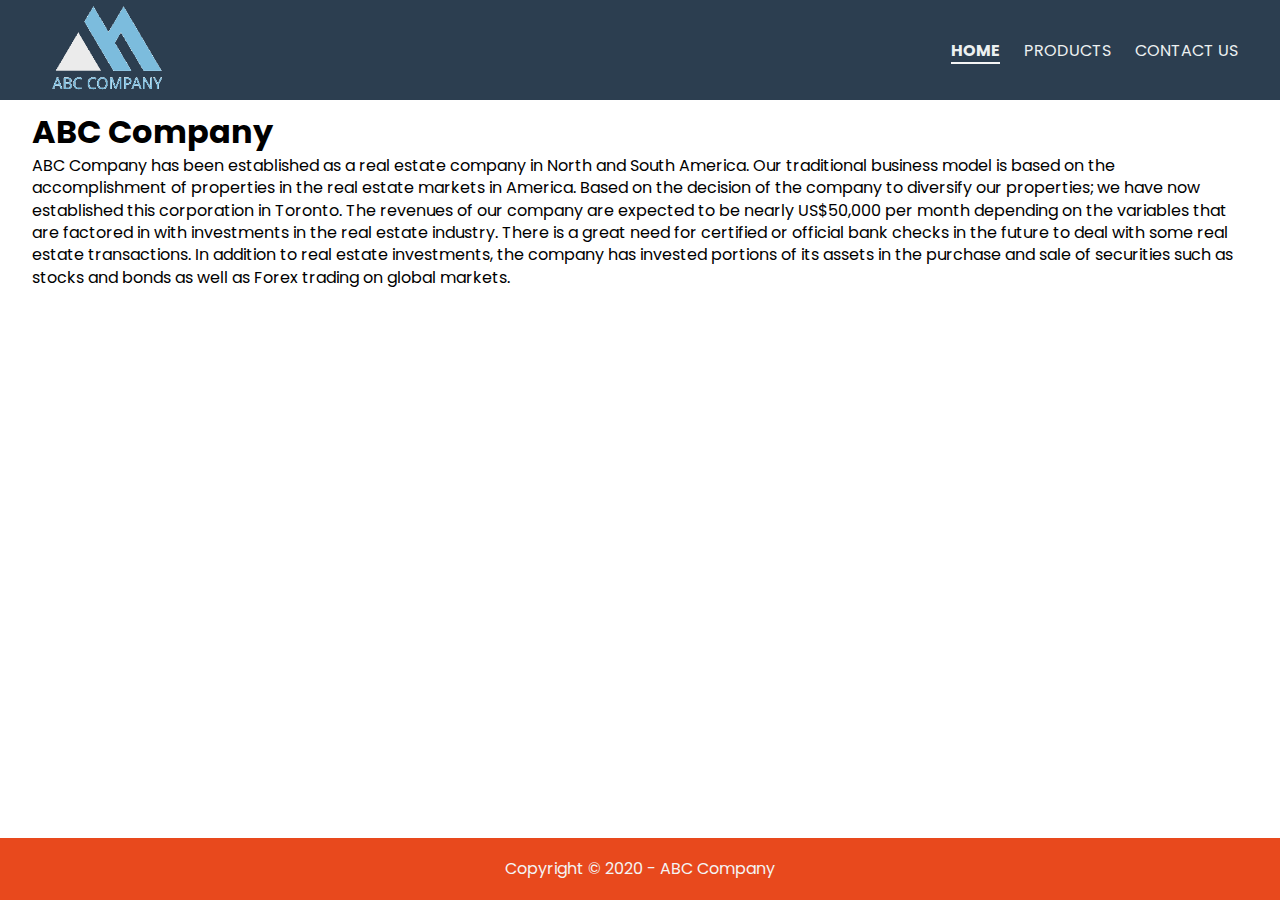
<file: midterm1/index.html>
<html>

<head>
<link rel="stylesheet" href="./indexstyle.css">
</head>

<body>
	<header>
		<div class="container">
				<nav>
					<div class="logo">
						<img src="./logo.png" alt="">
					</div>
		
					<div class="links">
						<ul>
							<li><a id="active" href="index.html">HOME</a></li>
							<li><a href="products.html">PRODUCTS</a> </li>
							<li><a href="contact.html">CONTACT US</a></li>
						</ul>
					</div>
				</nav>
		</div>
	</header>
	
	<main>
		<div class="container">
			<div class="title">
					<h1> ABC Company </h1>
			</div>
	
			<div class="content">
					<p> ABC Company has been established as a real estate company in North and South America. Our traditional business model is based on the accomplishment of properties in the real estate markets in America. Based on the decision of the company to diversify our properties; we have now established this corporation in Toronto. The revenues of our company are expected to be nearly US$50,000 per month depending on the variables that are factored in with investments in the real estate industry. There is a great need for certified or official bank checks in the future to deal with some real estate transactions. In addition to real estate investments, the company has invested portions of its assets in the purchase and sale of securities such as stocks and bonds as well as Forex trading on global markets. </p>
			</div>
		</div>
	</main>

	<footer>
		<div class="container">
			<p>Copyright &copy; 2020 - ABC Company</p>
		</div>
	</footer>
</body>

</html>



<!-- <html>

<head>
<link rel="stylesheet" href="./indexstyle.css">
</head>

<body>
<table border=1>
		<tr>
		<td colspan = 2> <img src="logo.png"> ABC Company </td>
		<tr>
		<td> 
			<p><a href="index.html">HOME</a> <br> 
				<a href="products.html">PRODUCTS</a> <br> 
				<a href="contact.html">CONTACT US</a>
			</td>
		<td> <h1> ABC Company </h1>
			<p> ABC Company has been established as a real estate company in North and South America. Our traditional business model is based on the accomplishment of properties in the real estate markets in America. Based on the decision of the company to diversify our properties; we have now established this corporation in Toronto. The revenues of our company are expected to be nearly US$50,000 per month depending on the variables that are factored in with investments in the real estate industry. There is a great need for certified or official bank checks in the future to deal with some real estate transactions. In addition to real estate investments, the company has invested portions of its assets in the purchase and sale of securities such as stocks and bonds as well as Forex trading on global markets. </p>
			
		</td>
		<tr>
		<td colspan=2> Copyright 2020 - ABC Company </td>
</table>
</body>

</html> -->
</file>
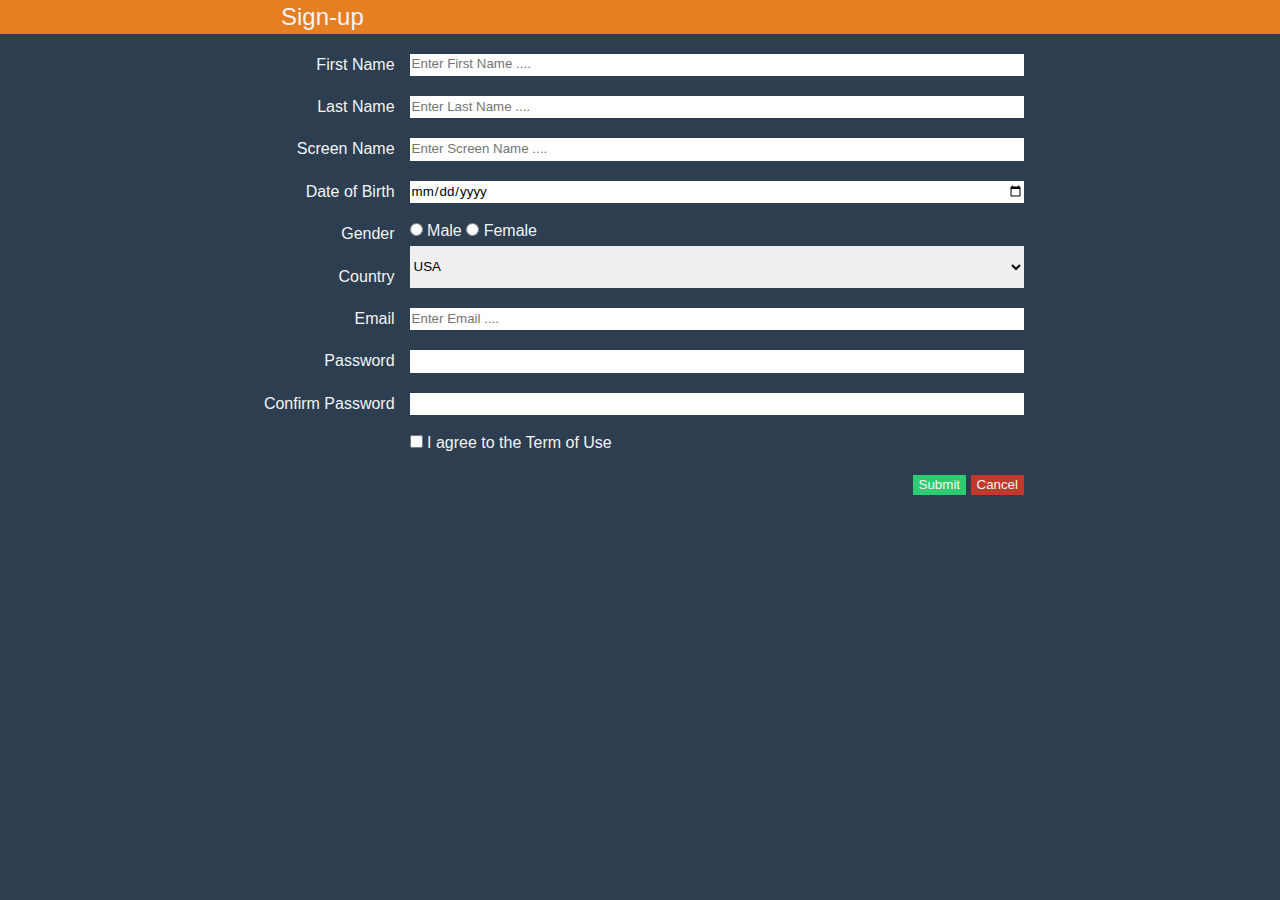
<file: midterm2/index.html>
<!DOCTYPE html>
<html lang="en">
<head>
    <meta charset="UTF-8">
    <meta name="viewport" content="width=device-width, initial-scale=1.0">
    <meta http-equiv="X-UA-Compatible" content="ie=edge">
    <link rel="stylesheet" href="style.css">
    <title>Forms</title>
</head>
<body>
    <header>
        <div class="container">
        <p>Sign-up</p>
        </div>
    </header>
    <form action="">
        <div class="container">
            <div class="group-2">
            <label class="title"  for="">First Name</label>
            <input type="text" placeholder="Enter First Name ....">
            
            <label class="title" for="">Last Name</label>
            <input type="text" placeholder="Enter Last Name ....">
            
            <label class="title" for="">Screen Name</label>
            <input type="text" placeholder="Enter Screen Name ....">

            
            <label class="title" for="">Date of Birth</label>
            <input type="date">
            <label class="title" for="">Gender</label>
            <div class="inline" style=>
                    <input type="radio" name="gender" value="Male">
                    <label for="Fname">Male</label>
                    <input type="radio" name="gender" value="Female">
                    <label for="Fname">Female
                        </label>
            </div>
            
            

            <label class="title" for="">Country</label>
            <select>
            <option value="Philippines">USA</option>
            <option value="Philippines">Philippines</option>
            <option value="China">China</option>
            <option value="Japan">Japan</option>
            <option value="USA">USA</option>
            </select>

            <label class="title" for="">Email</label>
            <input type="email" name="email" id="" placeholder="Enter Email ....">

            <label class="title"  for="">Password</label>
            <input type="password" name="pass" id="" placeholder="">

            <label class="title"  for="">Confirm Password</label>
            <input type="password" name="pass" id="" placeholder="">

            <div></div>
            <label for=""><input type="checkbox" name="agree" id=""> I agree to the Term of Use</label>
        </div>

        <div class="footer">
            <input type="submit" value="Submit">
            <input type="reset" value="Cancel">
        </div>
    </div>
    </form>
    
</body>
</html>
</file>
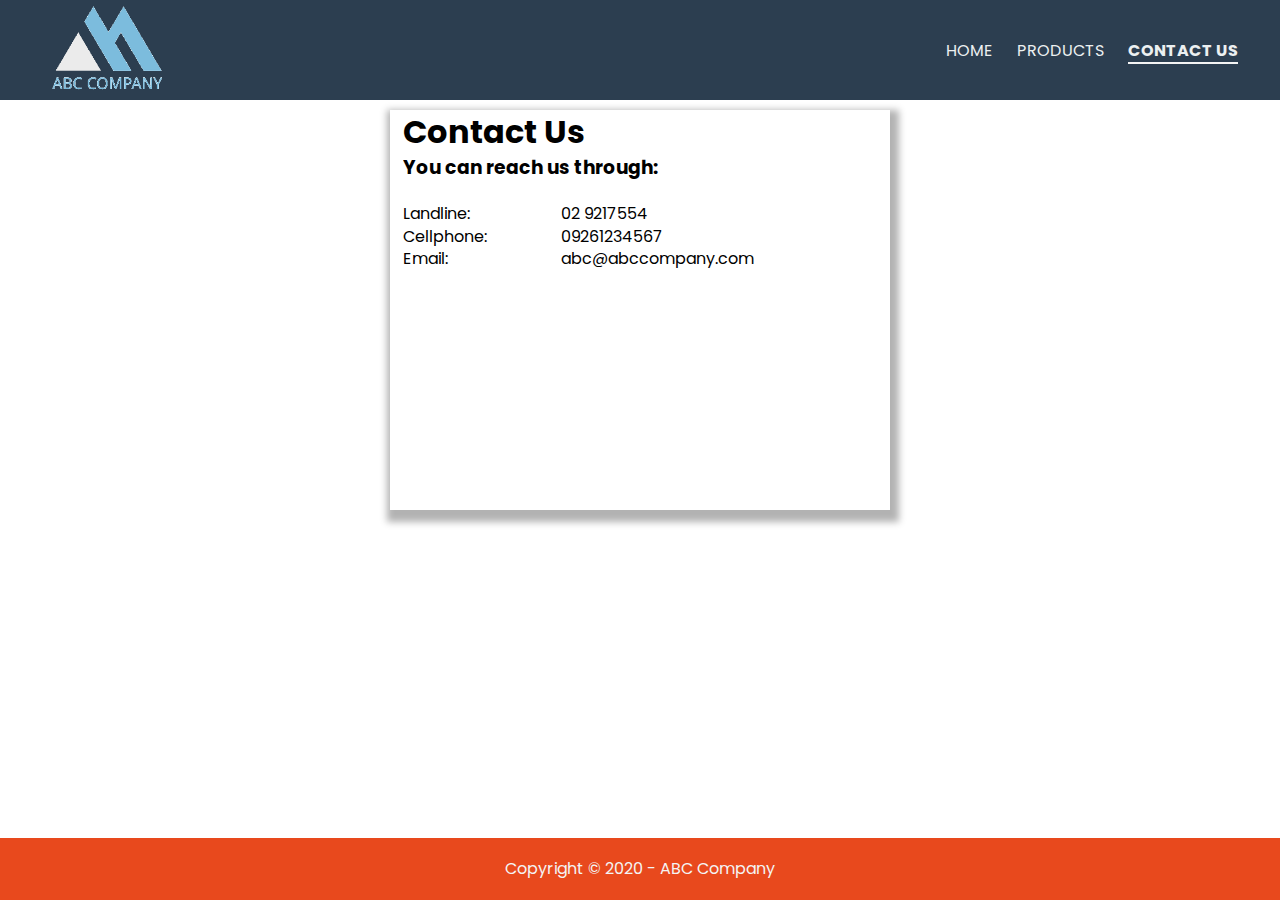
<file: midterm1/contact.html>
<html>

		<head>
		<link rel="stylesheet" href="./contactstyle.css">
		</head>
		
		<body>
			<header>
				<div class="container">
						<nav>
							<div class="logo">
								<img src="./logo.png" alt="">
							</div>
				
							<div class="links">
								<ul>
									<li><a href="index.html">HOME</a></li>
									<li><a   href="products.html">PRODUCTS</a> </li>
									<li><a id="active" href="contact.html">CONTACT US</a></li>
								</ul>
							</div>
						</nav>
				</div>
			</header>
			
			<main>
					<div class="contactus">
						<div class="container">
							<h1>Contact Us</h1>
								<h3><p> You can reach us through: </p></h3>
								<br>
								<div class="group-2">
									<p>Landline:</p><p> 02 9217554</p>
									<p>Cellphone:</p><p>09261234567</p>
									<p>Email:</p><p>abc@abccompany.com</p>
								</div>
						</div>
					</div>
			</main>
		
			<footer>
				<div class="container">
					<p>Copyright &copy; 2020 - ABC Company</p>
				</div>
			</footer>
		</body>
		
		</html>
<!-- <html>

<head>
<link rel="stylesheet" href="./contactstyle.css">
</head>

<body>
<table border=1>
		<tr>
		<td colspan = 2> <img src="logo.png"> ABC Company </td>
		<tr>
		<td> <p><a href="index.html">HOME</a> <br> 
			<a href="products.html">PRODUCTS</a> <br> 
			<a href="contact.html">CONTACT US</a>
		</td>
		<td> <h1> Contact Us </h1>
			<p> You can reach us through: </p>
			<p> Landline: 02 9217554 <br>
				Cellphone: 09261234567 <br>
				Email: abc@abccompany.com
			</p>
			
		</td>
		<tr>
		<td colspan=2> Copyright 2020 - ABC Company </td>
</table>
</body>

</html> -->
</file>
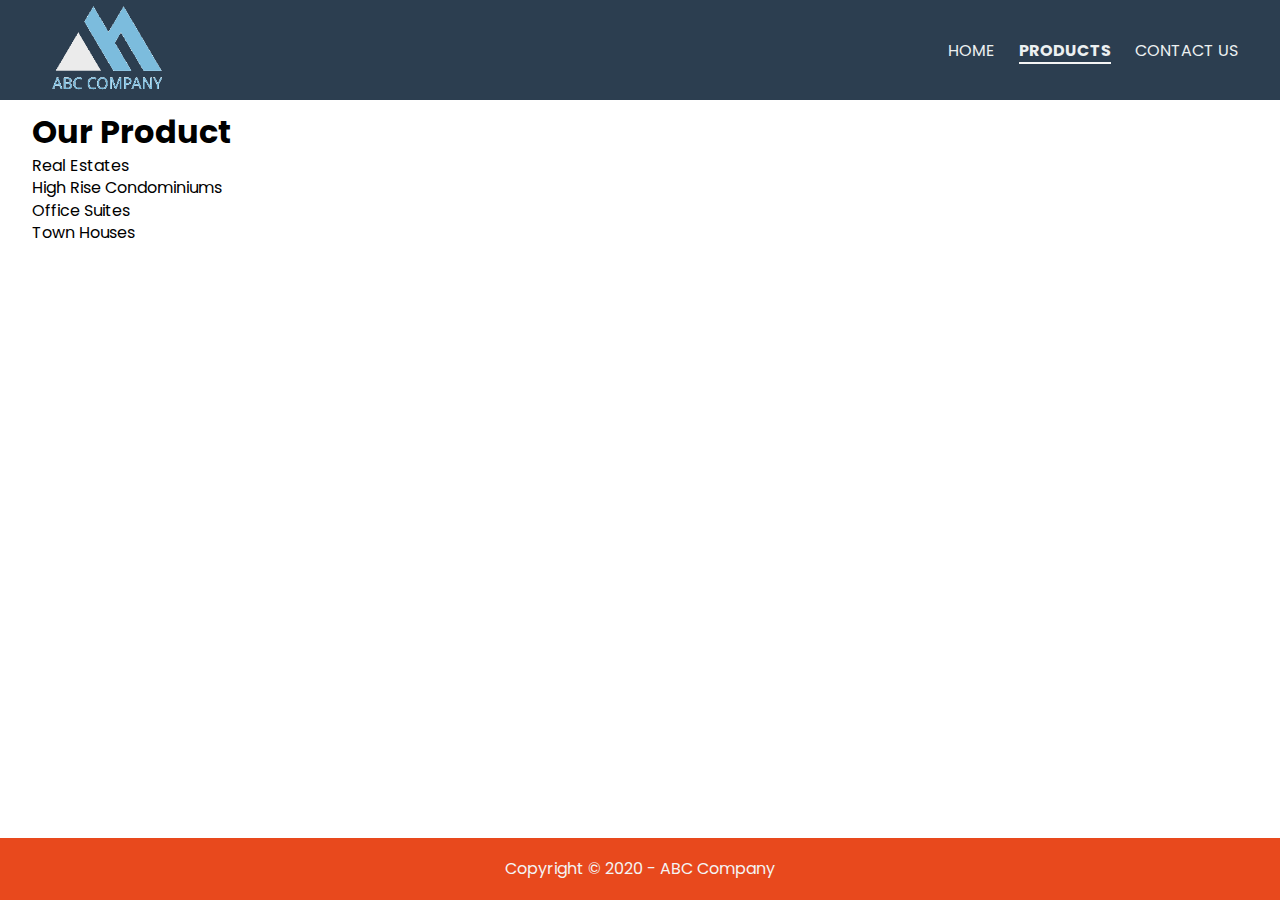
<file: midterm1/products.html>
<html>

		<head>
		<link rel="stylesheet" href="./indexstyle.css">
		</head>
		
		<body>
			<header>
				<div class="container">
						<nav>
							<div class="logo">
								<img src="./logo.png" alt="">
							</div>
				
							<div class="links">
								<ul>
									<li><a href="index.html">HOME</a></li>
									<li><a id="active"  href="products.html">PRODUCTS</a> </li>
									<li><a href="contact.html">CONTACT US</a></li>
								</ul>
							</div>
						</nav>
				</div>
			</header>
			
			<main>
				<div class="container">
						<div class="title">
								<h1> Our Product </h1>
						</div>

						<ul>
						<li> Real Estates </li>
						<li> High Rise Condominiums</li>
						<li> Office Suites </li>
						<li> Town Houses </li>
						</ul>
				</div>
			</main>
		
			<footer>
				<div class="container">
					<p>Copyright &copy; 2020 - ABC Company</p>
				</div>
			</footer>
		</body>
		
		</html>

		<!-- <html>

<head>
<link rel="stylesheet" href="./productsstyles.css">
</head>

<body>
<table border=1>
		<tr>
		<td colspan=2> <img src="logo.png"> ABC Company </td>
		<tr>
		<td> <p><a href="index.html">HOME</a> <br> <a href="products.html">PRODUCTS</a> <br> <a href="contact.html">CONTACT US</a></td>
		<td> <h1> Our Products </h1>
			<p> We specialize in:</p>
			<ul>
			<li> Real Estates </li>
			<li> High Rise Condominiums</li>
			<li> Office Suites </li>
			<li> Town Houses </li>
			</ul>
		</td>
		<tr>
		<td colspan=2> Copyright 2020 - ABC Company </td>
</table>
</body>

</html>

 -->
</file>
<file: midterm1/indexstyle.css>
@import url('https://fonts.googleapis.com/css?family=Poppins&display=swap');

*{
    margin:0;
    padding:0;
    line-height: 1.4;
    box-sizing: border-box;
    font-family: 'Poppins'
}

.container{
    width:  95%;
    margin: auto;
    overflow: hidden;
}

header{
    background-color: #2c3e50;
}

.logo{
 float: left;
}

.logo img{
    width: 150px;
    height: 100px;
}

a{
    color: #ecf0f1 ;
    text-decoration: none;
}

.links ul li{
    display: inline;
    margin:10px;
}

.links{
    float: right;
    margin-top: 40px;
}

main{
    margin-top:10px
}


footer{
    padding: 20px;
    background: #e8491d;
    color: #f4f4f4;
    position:fixed;
    bottom: 0px;
    left: 0px;
    right: 0px;
    margin-bottom: 0px;
}

footer p{
    text-align: center;
}

#active{
    border-bottom: 2px solid  #f4f4f4;
    font-weight: bold;
}
</file>
<file: midterm2/style.css>
*{
    border: 0;
    margin:0;
    line-height: 1.4;
    font-family: Verdana, Geneva, Tahoma, sans-serif
}

body{
    background-color: #2c3e50;
    color:  #f4f4f4;
}

.container{
    width:60%;
    margin: auto;

}

.title{
    text-align: right;
    margin-right: 15px;
    margin-top: 20px;
}


.formContainer{
    width:60%;
    display: inline-block;
}
header{
    background-color: #e67e22
}

header p{
    font-size: 24px;
    color: #f4f4f4;
    margin-left: 25px;
}

.inline{
    display: inline;
}

.group-2{
    display:grid;
    grid-template-columns: 20% 80%
}


.footer{
    float: right;
    display: block;
}


input[type=submit]{
    background-color: #2ecc71;
    color:#f4f4f4;
}

input[type=reset]{
    background-color: #c0392b;
    color:#f4f4f4;
}

input{
    margin-top: 20px
}
</file>
<file: midterm1/contactstyle.css>
@import url('https://fonts.googleapis.com/css?family=Poppins&display=swap');

*{
    margin:0;
    padding:0;
    line-height: 1.4;
    box-sizing: border-box;
    font-family: 'Poppins'
}

.container{
    width:  95%;
    margin: auto;
    overflow: hidden;
}

header{
    background-color: #2c3e50;
}

.logo{
 float: left;
}

.logo img{
    width: 150px;
    height: 100px;
}

a{
    color: #ecf0f1 ;
    text-decoration: none;
}

.links ul li{
    display: inline;
    margin:10px;
}

.links{
    float: right;
    margin-top: 40px;
}

main{
    margin-top:10px
}


footer{
    padding: 20px;
    background: #e8491d;
    color: #f4f4f4;
    position:fixed;
    bottom: 0px;
    left: 0px;
    right: 0px;
    margin-bottom: 0px;
}

footer p{
    text-align: center;
}

#active{
    border-bottom: 2px solid  #f4f4f4;
    font-weight: bold;
}

.contactus{
    border: 0px solid black;
    margin:auto;
    width: 500px;
    height: 400px;
    box-shadow: 3px 6px 7px 6px rgba(0,0,0,0.3);
}

.group-2{
    display:grid;
    grid-template-columns: .5fr 1fr;
}
</file>
